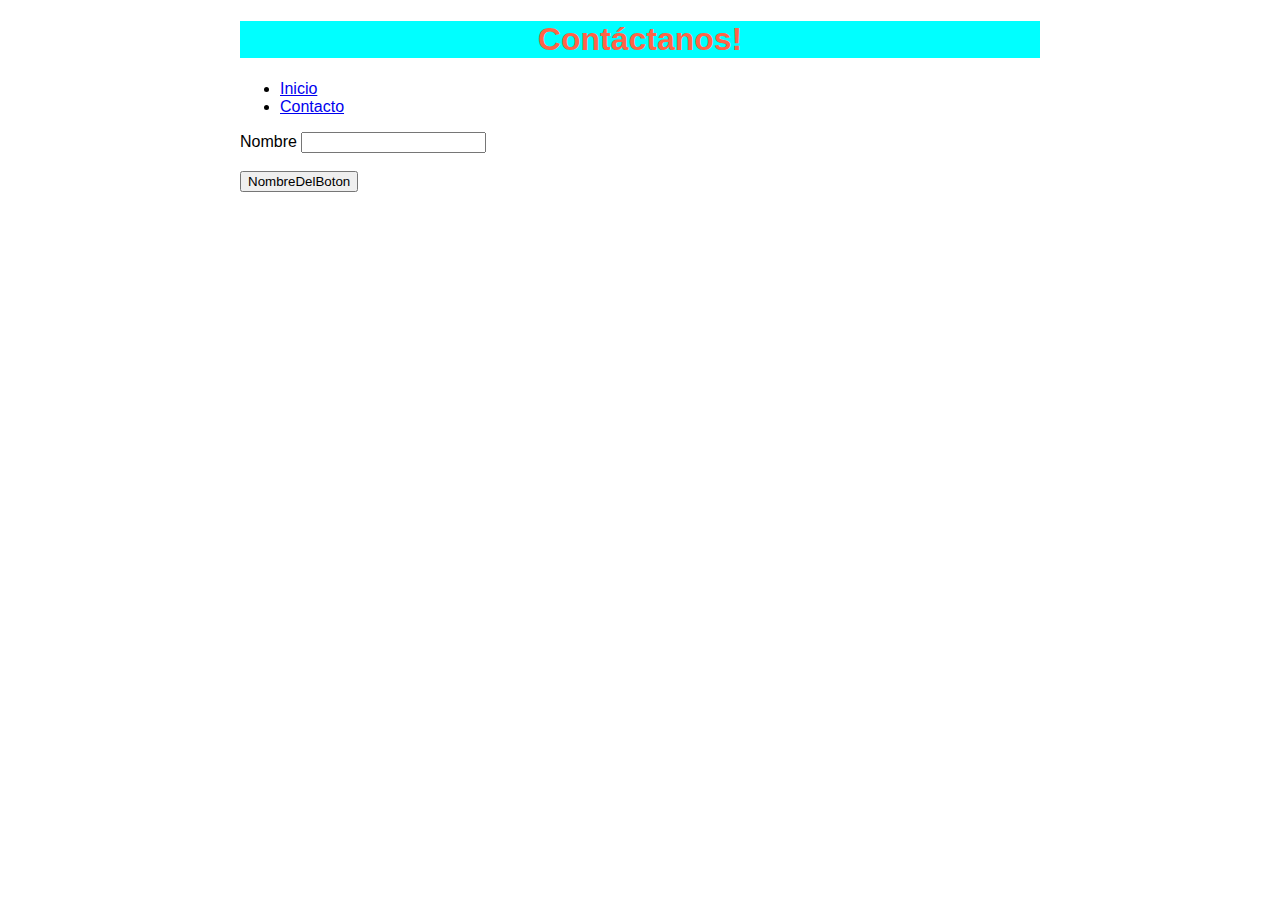
<file: contacto.html>
<!DOCTYPE html>

<html>

<head>
    <meta charset="utf-8">
    <title> Practica </title>
    <link rel="stylesheet" href="estilos.css"  >
    <!-- Esto es un comentario de html, abajo esta colocado el link de un estilo de fuente de google-->
    <link href="https://fonts.googleapis.com/css2?family=Baloo+2&display=swap" rel="stylesheet">
</head>

<body style="font-family: 'Nunito', sans-serif;">

    <div id="divUno">
    <div>

<header id="headerUno">
    <h1>Contáctanos!</h1>
    
</header>


<nav>
    <ul>
        <li><a href="index.html" > Inicio </a></li>
        <li><a href="contacto.html" > Contacto </a></li>
    </ul>
</nav>


<form>
    <label>Nombre</label>
    <input type="text">
    <br>
    <br>
    
    <input type="submit" value="NombreDelBoton">
</form>

    </div>

   
</div>
</body>

</html>
</file>
<file: estilos.css>
body{

/*
Esto es un comentario que nos ayuda a saber de qué se trata algo en el código
*/


/* Aquí dentro de las llaves del body debería de estar las opciones de estilo 
para el body por ejemplo el color o imagen de fondo por ejemplo 
con la opción background-color: color; 
*/



}

#divUno{
    width: 800px;
    margin-left: auto; 
    margin-right: auto;
}

#headerUno{

    background-color: aqua;
    color: tomato;
    text-align: center;

}
</file>
